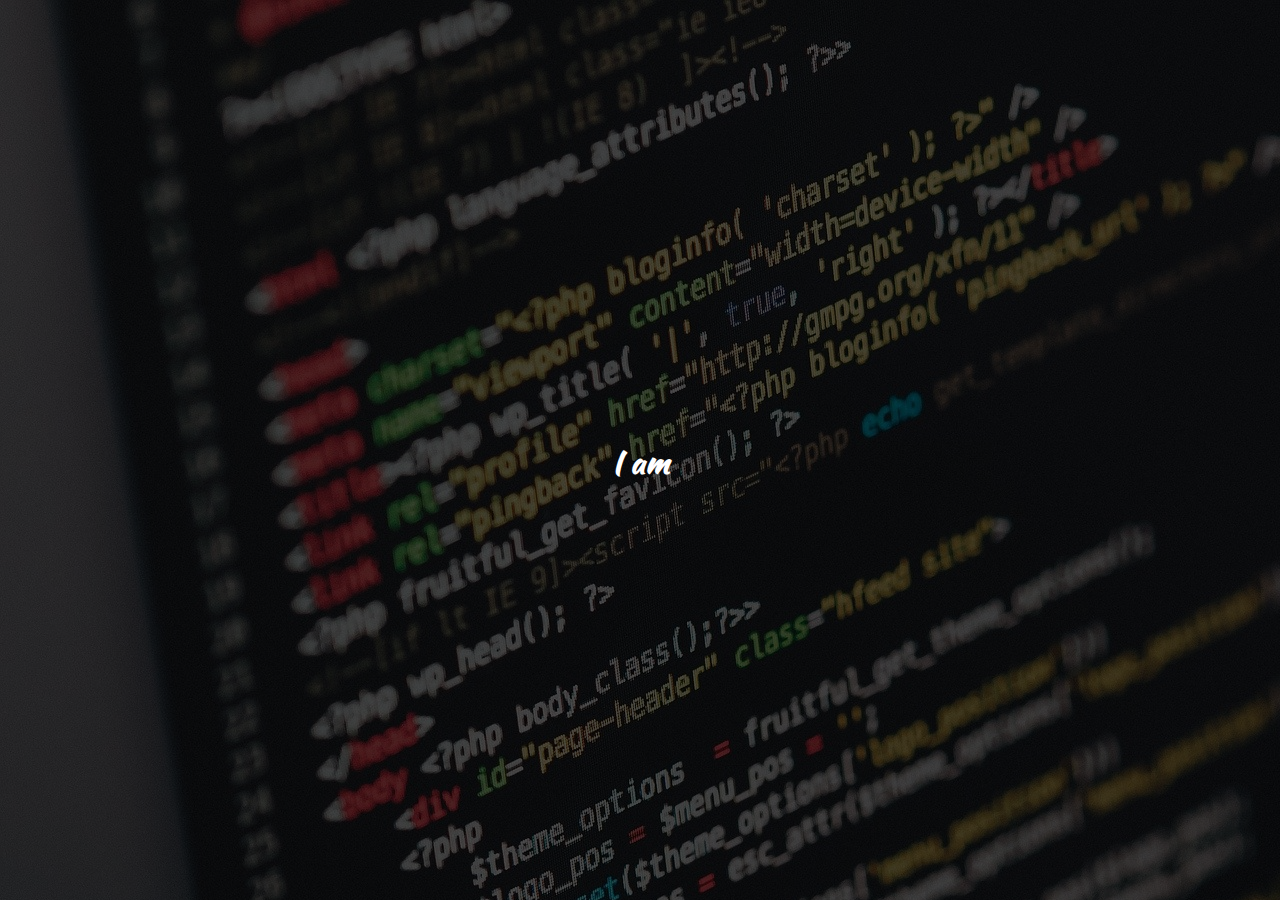
<file: test files/test HTML & CSS/index.html>
<!DOCTYPE html>
<html>
<head>
 <title>test1 JS array</title>
 <link href="https://fonts.googleapis.com/css?family=Kaushan+Script&display=swap" rel="stylesheet">
 <link rel="stylesheet" type="text/css" href="style_main.css">
 <style>
 
 </style>
</head>
<body>

<main>
 <h1> I am <span class="change-content">  </span></h1>
</main>

</body>
</html>
</file>
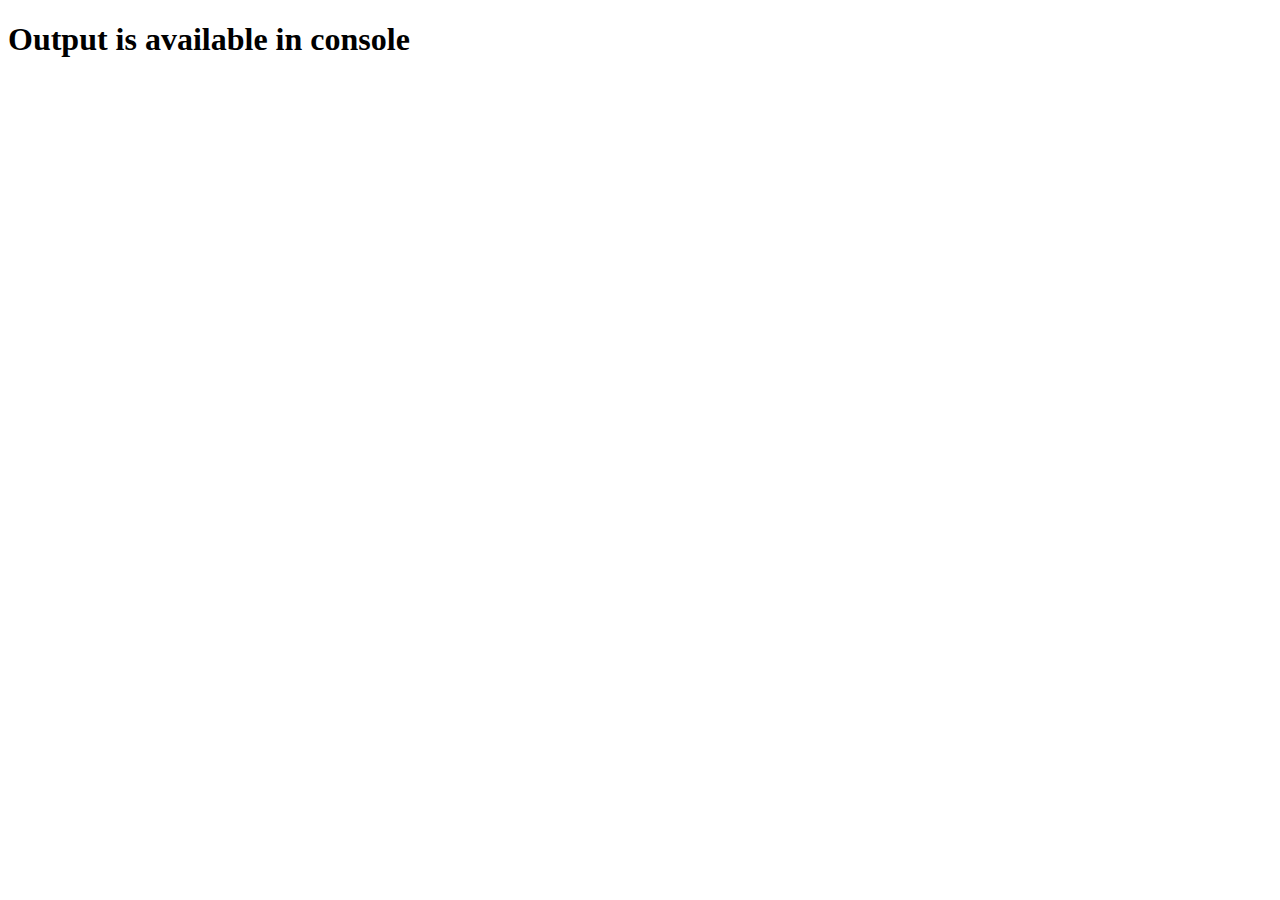
<file: test files/test1 JS array/index.html>
<!DOCTYPE html>
<html>
<head>
	<title></title>
</head>
<body>

<h1>Output is available in console</h1>

<script>
	let largeCountries = ["Tuvalu","India","USA","Indonesia","Monaco"]

	largeCountries.pop();
	largeCountries.push('Pakistan');

	largeCountries.shift();
	largeCountries.unshift('China');

	console.log(largeCountries);
	
</script>


</body>
</html>
</file>
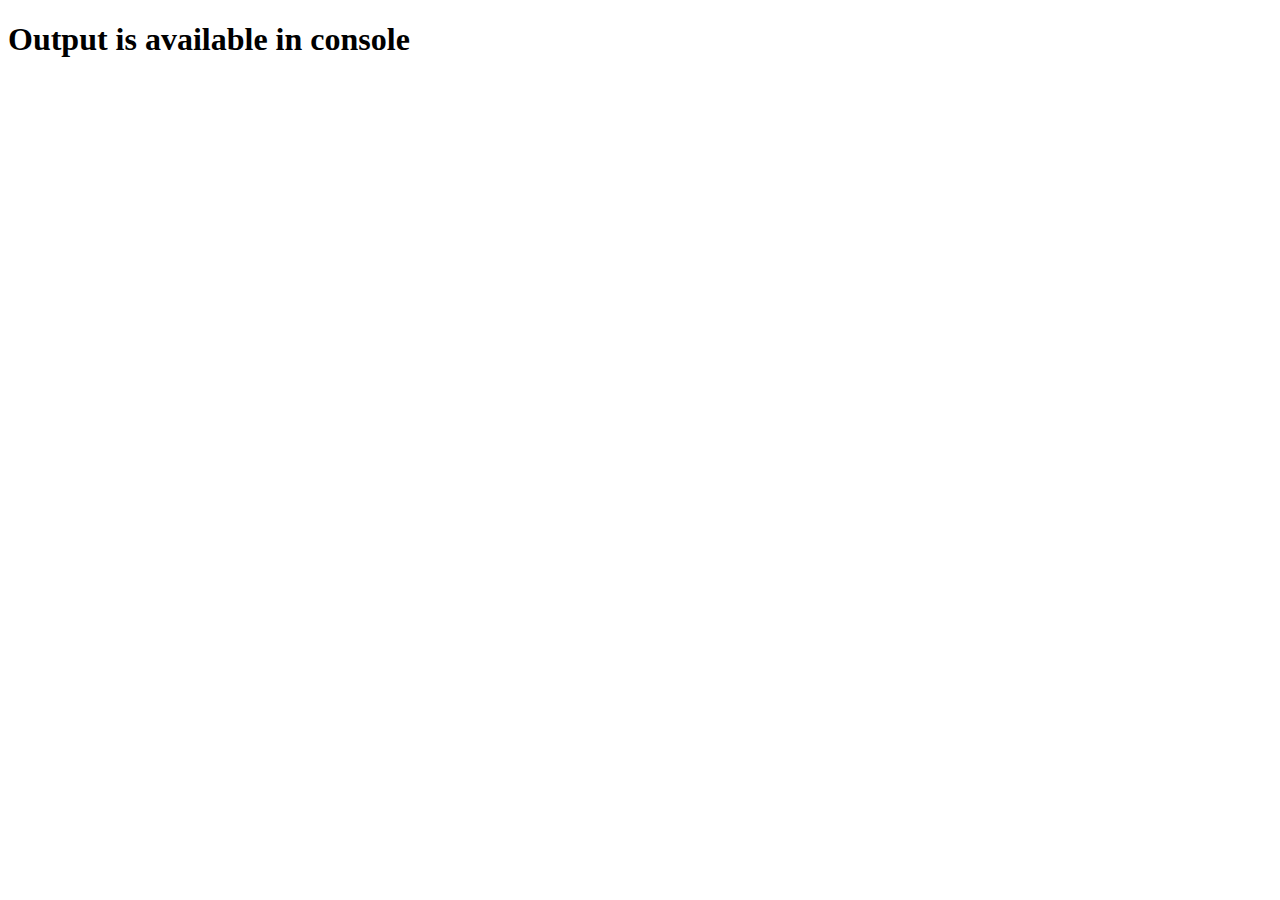
<file: test files/test2 conditional statement/index.html>
<!DOCTYPE html>
<html>
<head>
	<title></title>
</head>
<body>

<h1>Output is available in console</h1>

<script>
let age = 15; 

if (age < 6) {
  console.log ("free");
} 
else if (age == 6 || age <= 17) {
  console.log ("child discount");
}
else if (age == 18 || age <= 26) {
  console.log ("student discount");
}
else if (age == 27 || age <= 66) {
  console.log ("full price");
}
else if (age > 66) {
  console.log ("senior citizen discount");
}
</script>

</body>
</html>
</file>
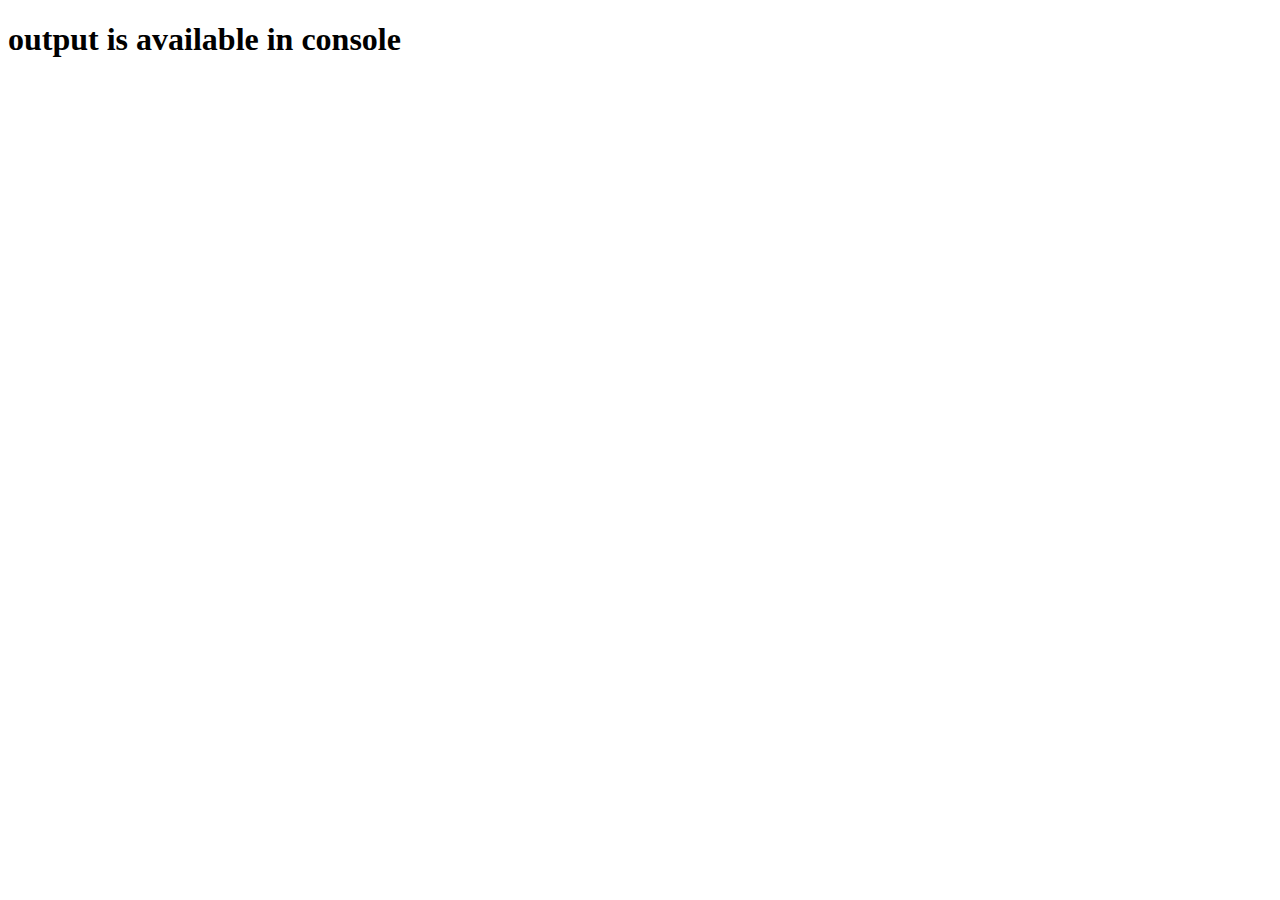
<file: test files/test3 random function/index.html>
<!DOCTYPE html>
<html>
<head>
	<title>test3 random function</title>
</head>
<body>

<h1>output is available in console</h1>

<script>
	
let colors = ["rock", "paper", "scissor"]
let randColor = colors[Math.floor(Math.random() * colors.length)];
console.log(randColor, colors[randColor]);

</script>

</body>
</html>
</file>
<file: test files/test HTML & CSS/style_main.css>
*{
   margin: 0; padding: 0;
   font-family: 'Kaushan Script', cursive;
  }
  main{
   width: 100%; height: 100vh;
   background-image:linear-gradient(rgba(0,0,0,0.7),rgba(0,0,0,0.7)),url('bg.jpg');
   color: white;
   display: flex;
   justify-content: center; align-items: center;
  }

  .change-content:after{
   content: '';
   animation: changetext 10s infinite linear ;
   font-size: 4rem;
  }

  @keyframes changetext{
    0% { content:"Awais Buriro"; }
    20% { content:"front end developer"; }
    40% { content:"Web developer"; }
    60% { content: " Web Designer"; }
  }
</file>
